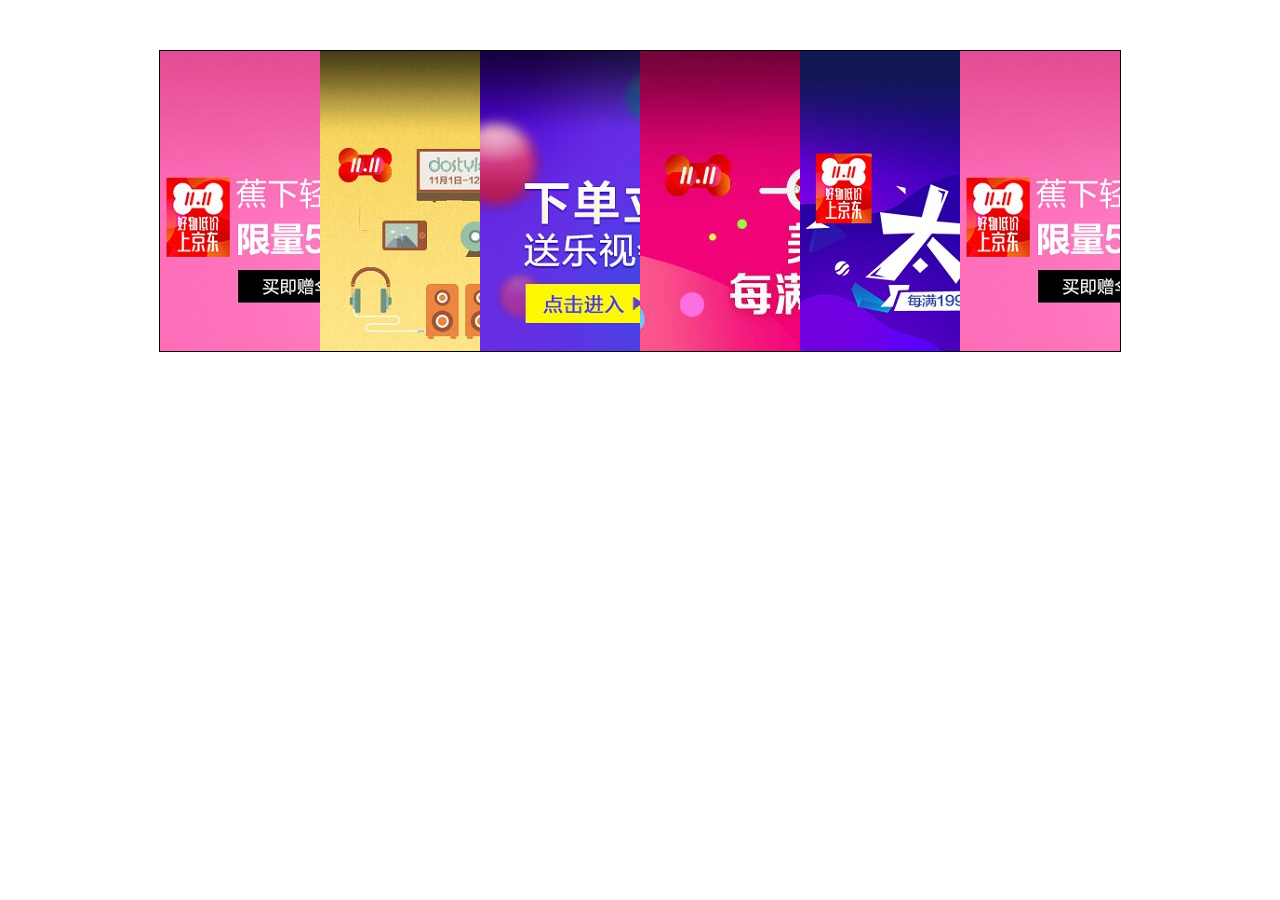
<file: demo/index.html>
<!DOCTYPE html>
<html>
	<head>
		<meta charset="UTF-8">
		<title></title>
		<style type="text/css">
			*{
				margin: 0;
				padding: 0;
			}
			ul{
				width: 960px;
				height: 300px;
				border: 1px solid;
				margin: 50px auto;
				overflow: hidden;
			}
			ul li{
				list-style: none;
				width: 160px;
				height: 300px;
				float: left;
				transition: all 1s;
			}
			ul:hover li{
				width: 100px;
			}
			ul li:hover{
				width: 460px;
			}
		</style>
	</head>
	<body>
		<ul>
			<li><img src="img/1ad.jpg"/></li>
			<li><img src="img/2ad.jpg"/></li>
			<li><img src="img/3ad.jpg"/></li>
			<li><img src="img/4ad.jpg"/></li>
			<li><img src="img/5ad.jpg"/></li>
			<li><img src="img/1ad.jpg"/></li>
		</ul>
	</body>
</html>
</file>
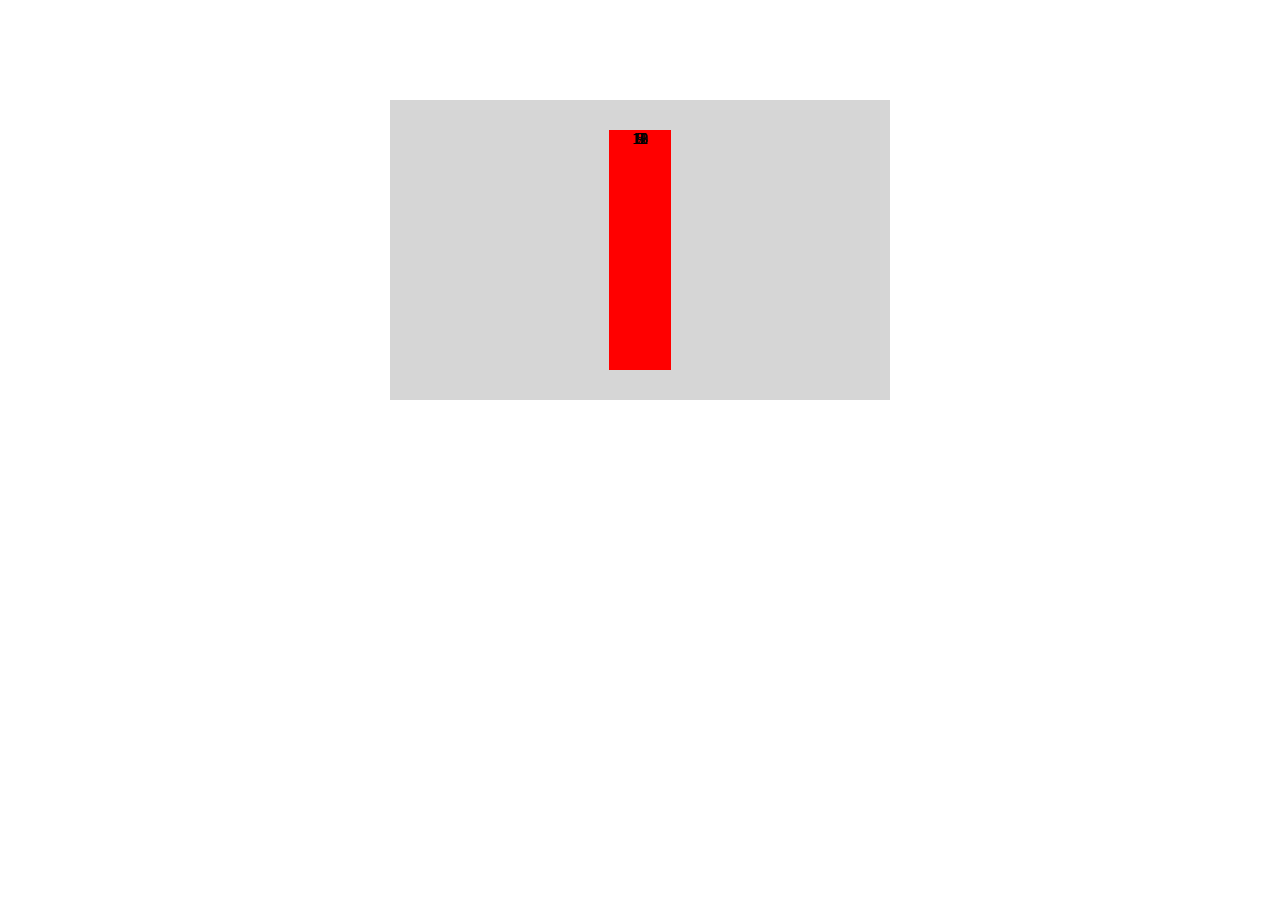
<file: 07-折扇.html>
<!DOCTYPE html>
<html>
	<head>
		<meta charset="UTF-8">
		<title></title>
		<style type="text/css">
			*{
				margin: 0;
				padding: 0;
			}
			ul{
				width: 500px;
				height: 300px;
				background: #cccc;
				margin: 100px auto;
				position: relative;
			}
			ul li{
				width: 62px;
				height: 240px;
				list-style: none;
				text-align: center;
				position: absolute;
				top: 0;
				right: 0;
				left: 0;
				bottom: 0;
				margin: auto;
				transform-origin: bottom;
				transition: all 2s;
			}
			ul li:nth-child(7){
				background: red;
			}
			ul:hover li:nth-child(1){
				background: pink;
				transform: rotateZ(-90deg);
			}
			ul:hover li:nth-child(2){
				background: yellow;
				transform: rotateZ(-75deg);
			}
			ul:hover li:nth-child(3){
				background: purple;
				transform: rotateZ(-60deg);
			}
			ul:hover li:nth-child(4){
				background: blue;
				transform: rotateZ(-45deg);
			}
			ul:hover li:nth-child(5){
				background: orange;
				transform: rotateZ(-30deg);
			}
			ul:hover li:nth-child(6){
				background: yellowgreen;
				transform: rotateZ(-15deg);
			}
			ul:hover li:nth-child(13){
				background: pink;
				transform: rotateZ(90deg);
			}
			ul:hover li:nth-child(12){
				background: yellow;
				transform: rotateZ(75deg);
			}
			ul:hover li:nth-child(11){
				background: purple;
				transform: rotateZ(60deg);
			}
			ul:hover li:nth-child(10){
				background: blue;
				transform: rotateZ(45deg);
			}
			ul:hover li:nth-child(9){
				background: orange;
				transform: rotateZ(30deg);
			}
			ul:hover li:nth-child(8){
				background: yellowgreen;
				transform: rotateZ(15deg);
			}
		</style>
	</head>
	<body>
		<ul>
			<li>1</li>
			<li>2</li>
			<li>3</li>
			<li>4</li>
			<li>5</li>
			<li>6</li>
			<li>7</li>
			<li>8</li>
			<li>9</li>
			<li>10</li>
			<li>11</li>
			<li>12</li>
			<li>13</li>
		</ul>
	</body>
</html>
</file>
